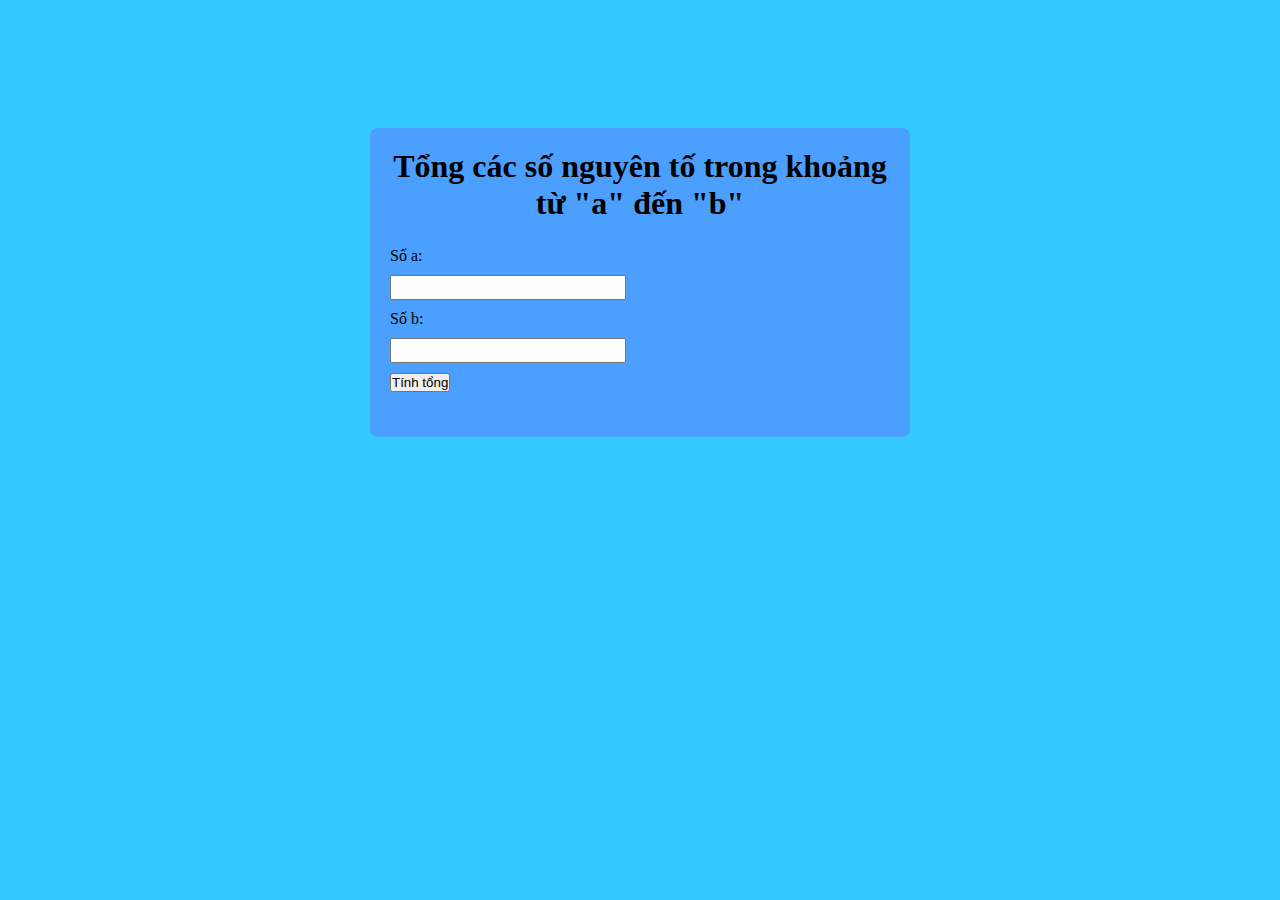
<file: bài 1/index.html>
<!DOCTYPE html>
<html>
<head>
    <title>Tổng các số nguyên tố</title>
    <link rel="stylesheet" type="text/css" href="./index.css">
</head>
<body>
    <div class="container">
        <h1>Tổng các số nguyên tố trong khoảng từ "a" đến "b"</h1>
        <div>
            <label for="num1">Số a:</label>
            <input type="number" id="num1" name="num1">
        </div>
        <div>
            <label for="num2">Số b:</label>
            <input type="number" id="num2" name="num2">
        </div>
        <button onclick="calculatePrimeSum()">Tính tổng</button>
        <div id="result"></div>
    </div>

    <script src="./index.js"></script>
</body>
</html>
</file>
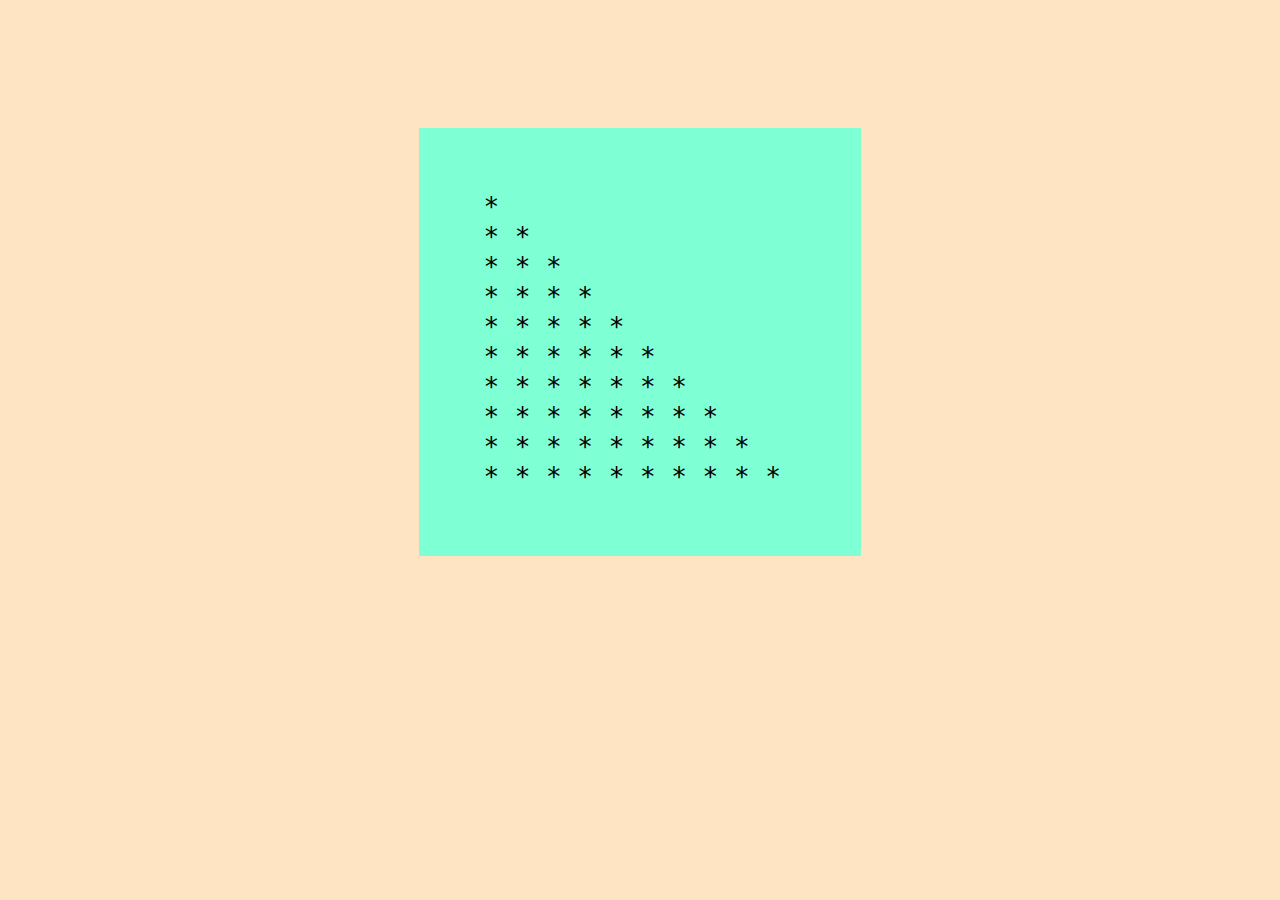
<file: bài 2/index.html>
<!DOCTYPE html>
<html>
<head>
    <title>Triangle</title>
    <link rel="stylesheet" href="./index.css">
</head>
<body>
    <div id="triangle"></div>

    <script src="./index.js"></script>
</body>
</html>
</file>
<file: bài 1/index.css>
* {
    margin: 0;
    padding: 0;
}

body {
    background-color: rgb(52, 201, 255);
}

.container {
    max-width: 500px;
    margin: 10% auto;
    padding: 20px;
    background-color: rgb(75, 159, 255);
    border-radius: 8px;
}

h1 {
    text-align: center;
    margin-bottom: 5%;
}

label, input {
    display: block;
    margin-bottom: 2%;
}

input {
    font-size: large;
}

button {
    display: block;
    margin: 2% 0;
}

#result {
    margin-top: 5%;
    font-weight: bold;
}
</file>
<file: bài 2/index.css>
body {
    display: flex;
    justify-content: center;
    margin: 10% auto;
    background-color: bisque;
}

#triangle {
    font-family: monospace;
    white-space: pre;
    font-size: xx-large;
    background-color: aquamarine;
    padding: 5%;
}
</file>
